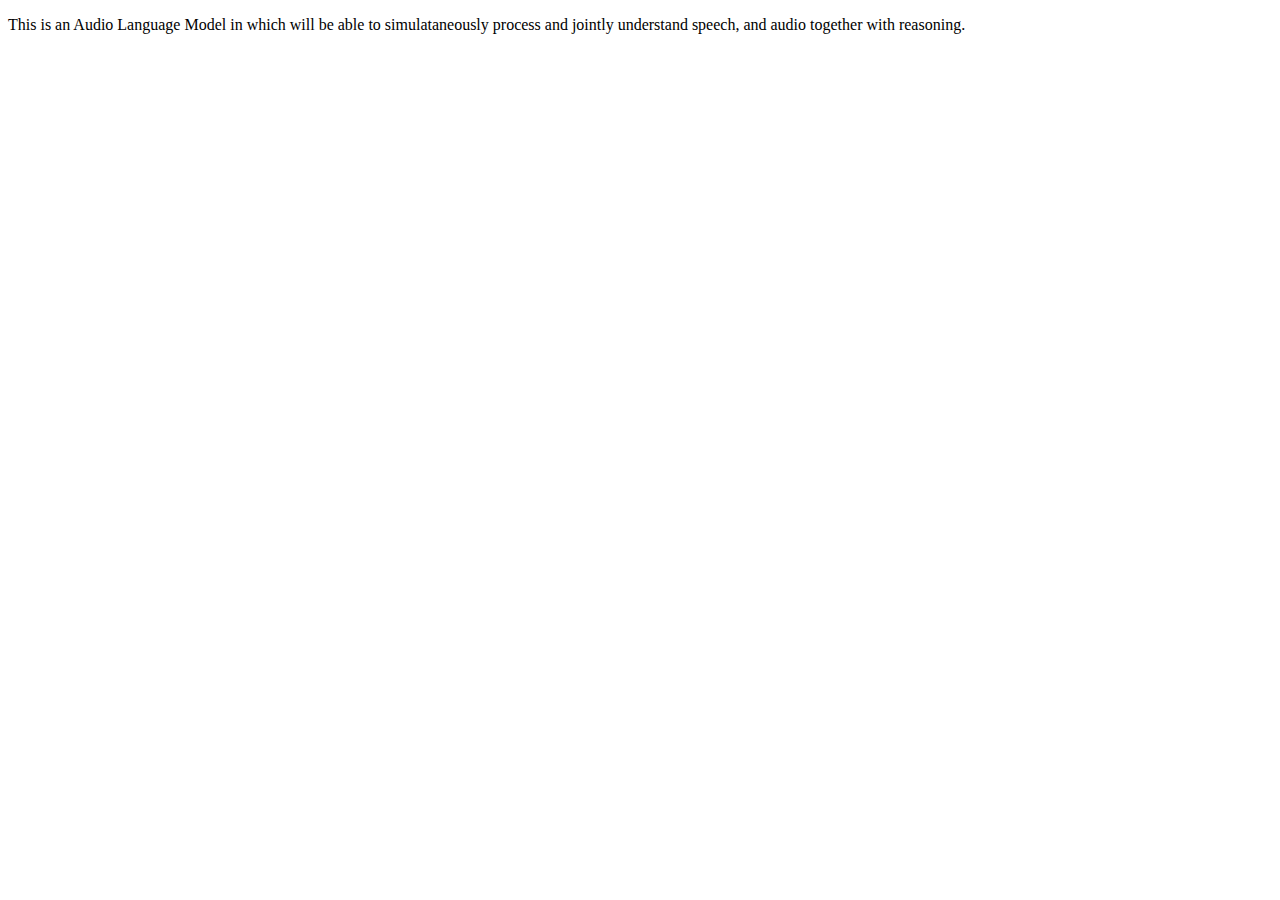
<file: About.html>
<!DOCTYPE html>
<html lang="en">
<head>
    <meta charset="UTF-8">
    <meta name="viewport" content="width=device-width, initial-scale=1.0">
    <title>About</title>
</head>
<body>
    
</body>
</html>
  <div class="spinner"></div>
  <p>
    This is an Audio Language Model in which will be able to simulataneously
    process and jointly understand speech, and audio together with reasoning.
 </p>
</file>
